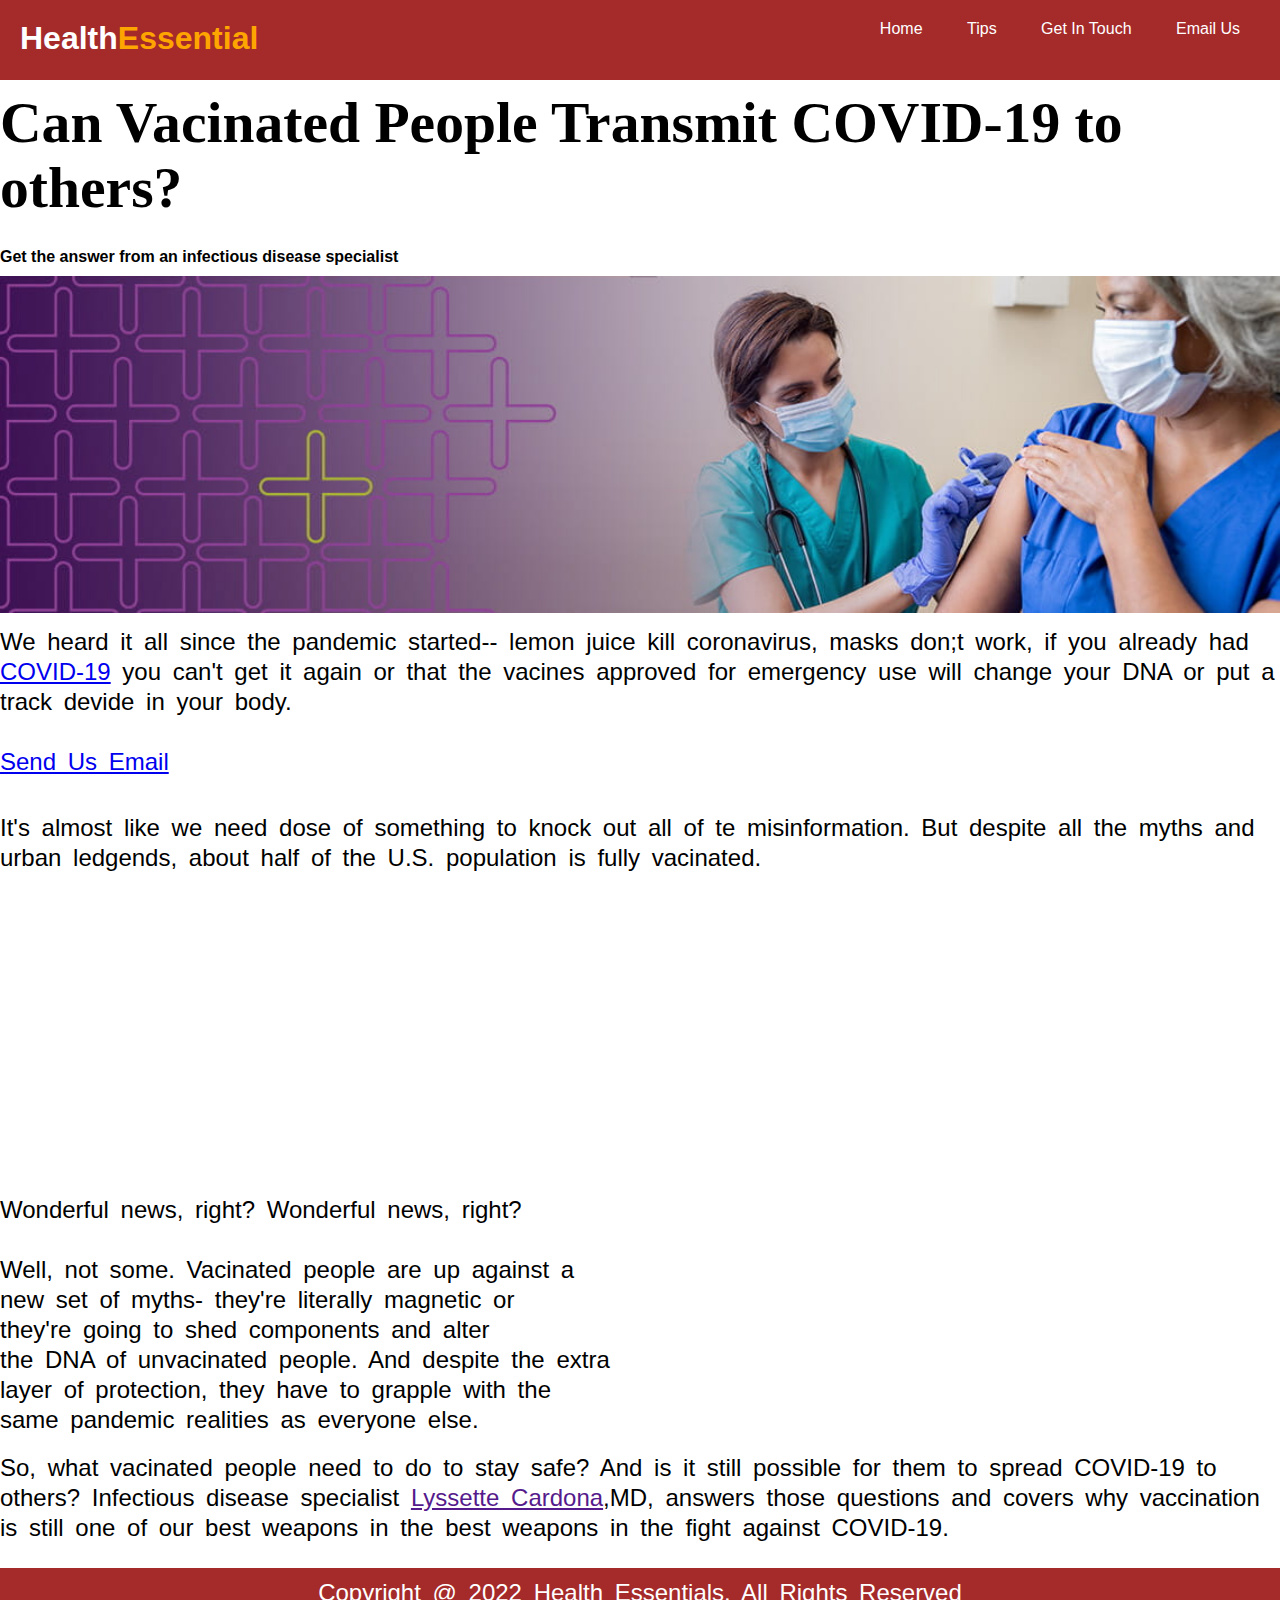
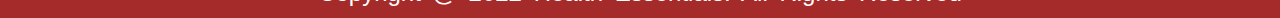
<file: Final Exercise 06/Final exercise/index.html>
<!DOCTYPE html>
<html lang="en">
<head>
    <meta charset="UTF-8">
    <meta http-equiv="X-UA-Compatible" content="IE=edge">
    <meta name="viewport" content="width=device-width, initial-scale=1.0">
    <link rel="stylesheet" href="style.css">
    <title>Health Essential-Home</title>
</head>
<body>
    <div class="container">
<header>
    <h1>Health<span>Essential</span></h1>
<ul>
    <li><a href="index.html">Home</a></li>
    <li><a href="tips.html">Tips</a></li>
    <li><a href="git.html">Get In Touch</a></li>
    <li><a href="mailtoeltonurey@gmail.com">Email Us</a></li>
</ul>
</header>
<main>
    <h2>Can Vacinated People Transmit COVID-19 to others?</h2><br>
    <h4>Get the answer from an infectious disease specialist</h4>
    <img src="img/banner.JPG" alt="Banner">
    <p>We heard it all since the pandemic started-- lemon juice kill coronavirus, masks
       don;t work, if you already had <a href="http://">COVID-19</a> you can't get it again or that the vacines
       approved for emergency use will change your DNA or put a track devide in your body.
     <br> <br>
    <a href="mailtoeltonurey@gmail.com">Send Us Email</a></p><br> <br>
    <p> It's almost like we need dose of something to knock out all of te misinformation.
         But despite all the myths and urban ledgends, about half of the U.S. population is fully vacinated.
         <iframe width="560" height="315" src="https://www.youtube.com/embed/n9kzHM_0jxk" title="YouTube video player" 
         frameborder="0" allow="accelerometer; autoplay; clipboard-write; encrypted-media; gyroscope; picture-in-picture" allowfullscreen></iframe>
    <br>
        Wonderful news, right? Wonderful news, right? <br> <br>


        Well, not some. Vacinated people are up against a<br> new set of myths- they're literally magnetic or<br>
    they're going to shed components and alter<br> the DNA of unvacinated people. And despite the extra<br> layer of 
protection, they have to grapple with the<br> same pandemic realities as everyone else. </p>
    <br>
    <p>
          So, what vacinated people need to do to stay safe? And is it still possible for them to spread COVID-19
          to others? Infectious disease specialist <a href="">Lyssette Cardona</a>,MD, answers those questions and
           covers why vaccination is still one of our best weapons in the best weapons in the fight against COVID-19.
    </p>
</main>
<footer> 
    <p>Copyright @ 2022 Health Essentials. All Rights Reserved</p>
</footer>
</div>
</body>
</html>
</file>
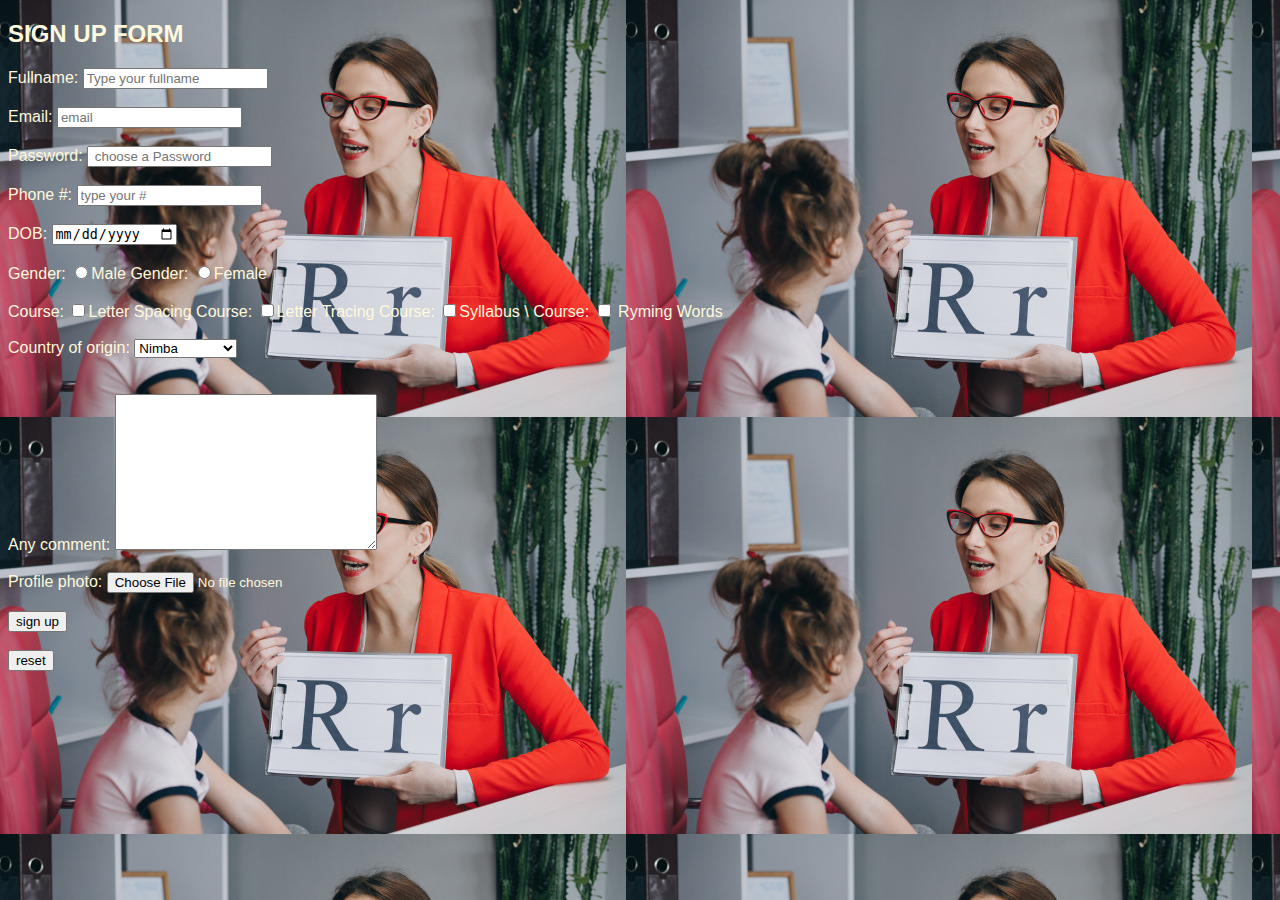
<file: Monthly.html>
<!DOCTYPE html>
<html lang="en">
<head>
    <meta charset="UTF-8">
    <meta name="viewport" content="width=device-width, initial-scale=1.0">
    <title> kindergarten website design </title>

    <!-- font awesome cdn link  -->
    <link rel="stylesheet" href="https://cdnjs.cloudflare.com/ajax/libs/font-awesome/5.15.3/css/all.min.css">
   <!-- custom css file link  -->
   <link rel="stylesheet" href="good.css">


</head>
<body style="background-image:url(ablum.jpg)">
<!-- header section ends -->
<form action="https://formsubmit.co/mjohndinho@gmail.com" method="post" style="color:cornsilk; font-family: 'Franklin Gothic Medium', 'Arial Narrow', Arial, sans-serif;">
        <h2>SIGN UP FORM</h2>
        <label for="Fullname">Fullname:</label>
        <input type="text" name="Fullname" id="fullname" placeholder="Type your fullname"> <br> <br> 

        <label for="email">Email:</label>
         <input type="email" name="Email" id="Email" placeholder="email"> <br> <br> 

         <label for="Password">Password:</label> 
         <input type="password" name="Password" id="Password" placeholder=" choose a Password"> <br> <br> 

         <label for="Phone">Phone #:</label> 
         <input type="Text" name=" Phone #" id="Phone #" placeholder="type your #"> <br> <br> 

         <label for="DOB">DOB:</label> 
         <input type="date" name="DOB" id="DOB"> <br> <br> 

         <label for="Gender"> Gender:</label> 
         <input type="radio" name="Gender" id="Gender">Male
         <label for="Gender"> Gender:</label> 
         <input type="radio" name="Gender" id="Gender">Female <br> <br> 
         
         <label for="Course Complete"> Course:</label> 
         <input type="checkbox" name="Course" id="Course">Letter Spacing

         <label for="Course Complete"> Course:</label> 
         <input type="checkbox" name="Course" id="Course">Letter Tracing

         <label for="Course Complete"> Course:</label> 
         <input type="checkbox" name="Course" id="Course">Syllabus
         \
         <label for="Course Complete"> Course:</label> 
         <input type="checkbox" name="Course" id="Course"> Ryming Words <br> <br> 
         <label for="Country"> Country of origin:</label> 
         <select name="Country" id="Country">
             <option value="">Nimba</option>
             <option value="">Grand bassa</option>
             <option value="">Bomi</option>
             <option value="">Bong</option>
             <option value="">Cape Mount</option>
             <option value="">Lofa</option>
             <option value="">Grand Gedeh</option>
             <option value="">Sinoe</option>
             <option value="">River Cess</option>
             <option value="">River Gee</option>
             <option value="">Montserrado</option>
             <option value="">Margibi</option>
             <option value="">Gparpolu</option>
             <option value="">Grand Kru</option>
             </select> <br> <br> <br>
             <label for="comment"> Any comment:</label> 
         <textarea name="comment" id="comment" cols="30" rows="10"> </textarea> <br> <br> 

         <label for="Photo"> Profile photo:</label>  
         <input type="file" name="photo" id="photo"> <br> <br> 

         <input type="submit" name="submit" value="sign up"> <br> <br> 
         <input type="reset" name="reset" value="reset"> 


        </form>
</body>
</html>
</file>
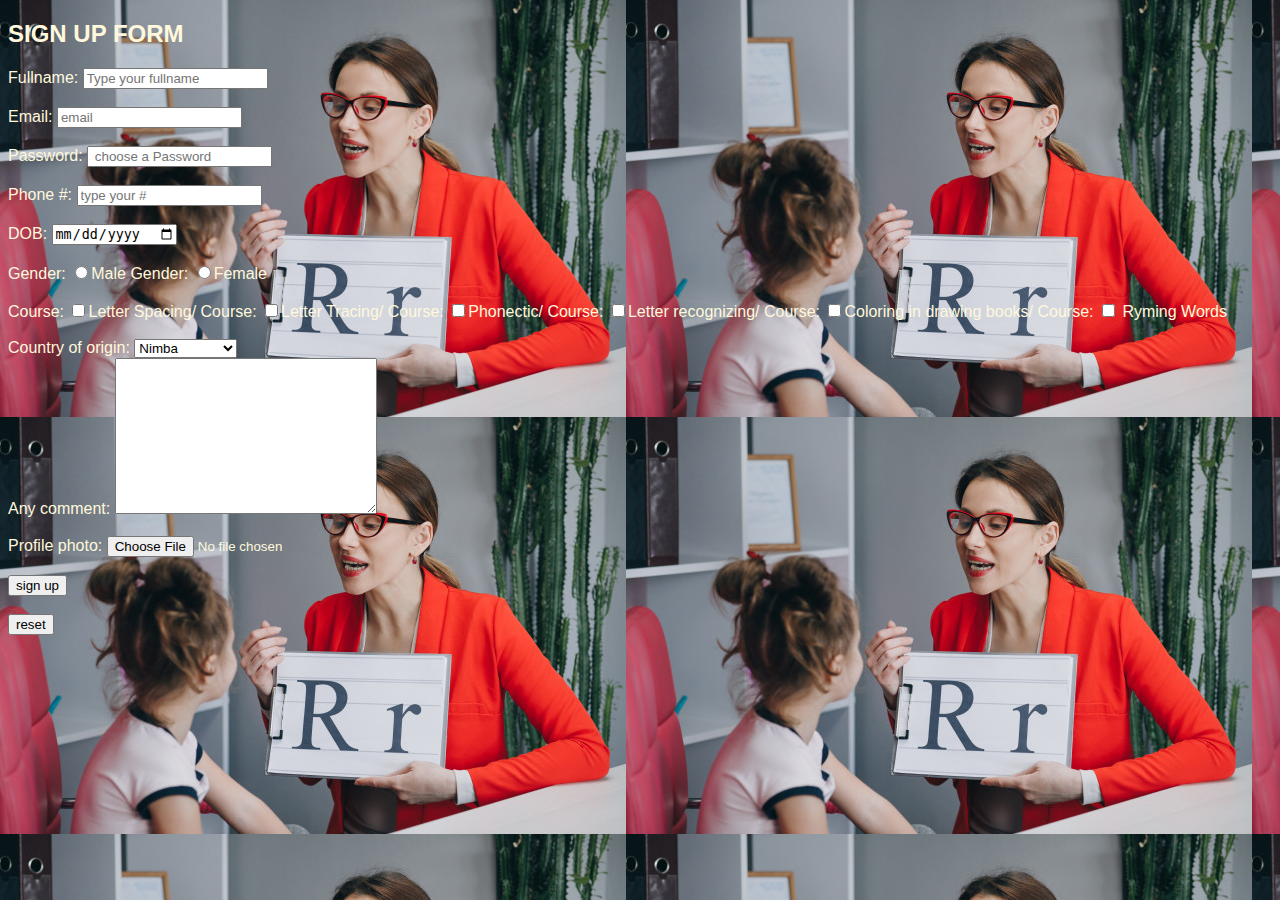
<file: Yearly.html>
<!DOCTYPE html>
<html lang="en">
<head>
    <meta charset="UTF-8">
    <meta name="viewport" content="width=device-width, initial-scale=1.0">
    <title> kindergarten website design </title>

    <!-- font awesome cdn link  -->
    <link rel="stylesheet" href="https://cdnjs.cloudflare.com/ajax/libs/font-awesome/5.15.3/css/all.min.css">
  
    <!-- custom css file link  -->
   <link rel="stylesheet" href="good.css">
</head>
<body style="background-image:url(ablum.jpg)">
<form action="https://formsubmit.co/mjohndinho@gmail.com" method="post" style="color:cornsilk; font-family: 'Franklin Gothic Medium', 'Arial Narrow', Arial, sans-serif;">
        <h2>SIGN UP FORM</h2>
        <label for="Fullname">Fullname:</label>
        <input type="text" name="Fullname" id="fullname" placeholder="Type your fullname"> <br> <br>

        <label for="email">Email:</label>
         <input type="email" name="Email" id="Email" placeholder="email"> <br> <br>

         <label for="Password">Password:</label> 
         <input type="password" name="Password" id="Password" placeholder=" choose a Password"> <br> <br>

         <label for="Phone">Phone #:</label> 
         <input type="Text" name=" Phone #" id="Phone #" placeholder="type your #"> <br> <br>

         <label for="DOB">DOB:</label> 
         <input type="date" name="DOB" id="DOB"> <br> <br>

         <label for="Gender"> Gender:</label> 
         <input type="radio" name="Gender" id="Gender">Male
         <label for="Gender"> Gender:</label> 
         <input type="radio" name="Gender" id="Gender">Female <br> <br>
         
         <label for="Course Complete"> Course:</label> 
         <input type="checkbox" name="Course" id="Course">Letter Spacing/

         <label for="Course Complete"> Course:</label> 
         <input type="checkbox" name="Course" id="Course">Letter Tracing/

         <label for="Course Complete"> Course:</label> 
         <input type="checkbox" name="Course" id="Course">Phonectic/

         <label for="Course Complete"> Course:</label> 
         <input type="checkbox" name="Course" id="Course">Letter recognizing/

         <label for="Course Complete"> Course:</label> 
         <input type="checkbox" name="Course" id="Course">Coloring in drawing books/
         
         <label for="Course Complete"> Course:</label> 
         <input type="checkbox" name="Course" id="Course"> Ryming Words <br> <br>

         <label for="Country"> Country of origin:</label> 
         <select name="Country" id="Country">
             <option value="">Nimba</option>
             <option value="">Grand bassa</option>
             <option value="">Bomi</option>
             <option value="">Bong</option>
             <option value="">Cape Mount</option>
             <option value="">Lofa</option>
             <option value="">Grand Gedeh</option>
             <option value="">Sinoe</option>
             <option value="">River Cess</option>
             <option value="">River Gee</option>
             <option value="">Montserrado</option>
             <option value="">Margibi</option>
             <option value="">Gparpolu</option>
             <option value="">Grand Kru</option>
             </select> <br>
             <label for="comment"> Any comment:</label> 
         <textarea name="comment" id="comment" cols="30" rows="10"> </textarea> <br> <br>

         <label for="Photo"> Profile photo:</label>  
         <input type="file" name="photo" id="photo"> <br> <br>

         <input type="submit" name="submit" value="sign up"> <br> <br>
         <input type="reset" name="reset" value="reset"> 




            
        





    </form>
</body>
</html>
</file>
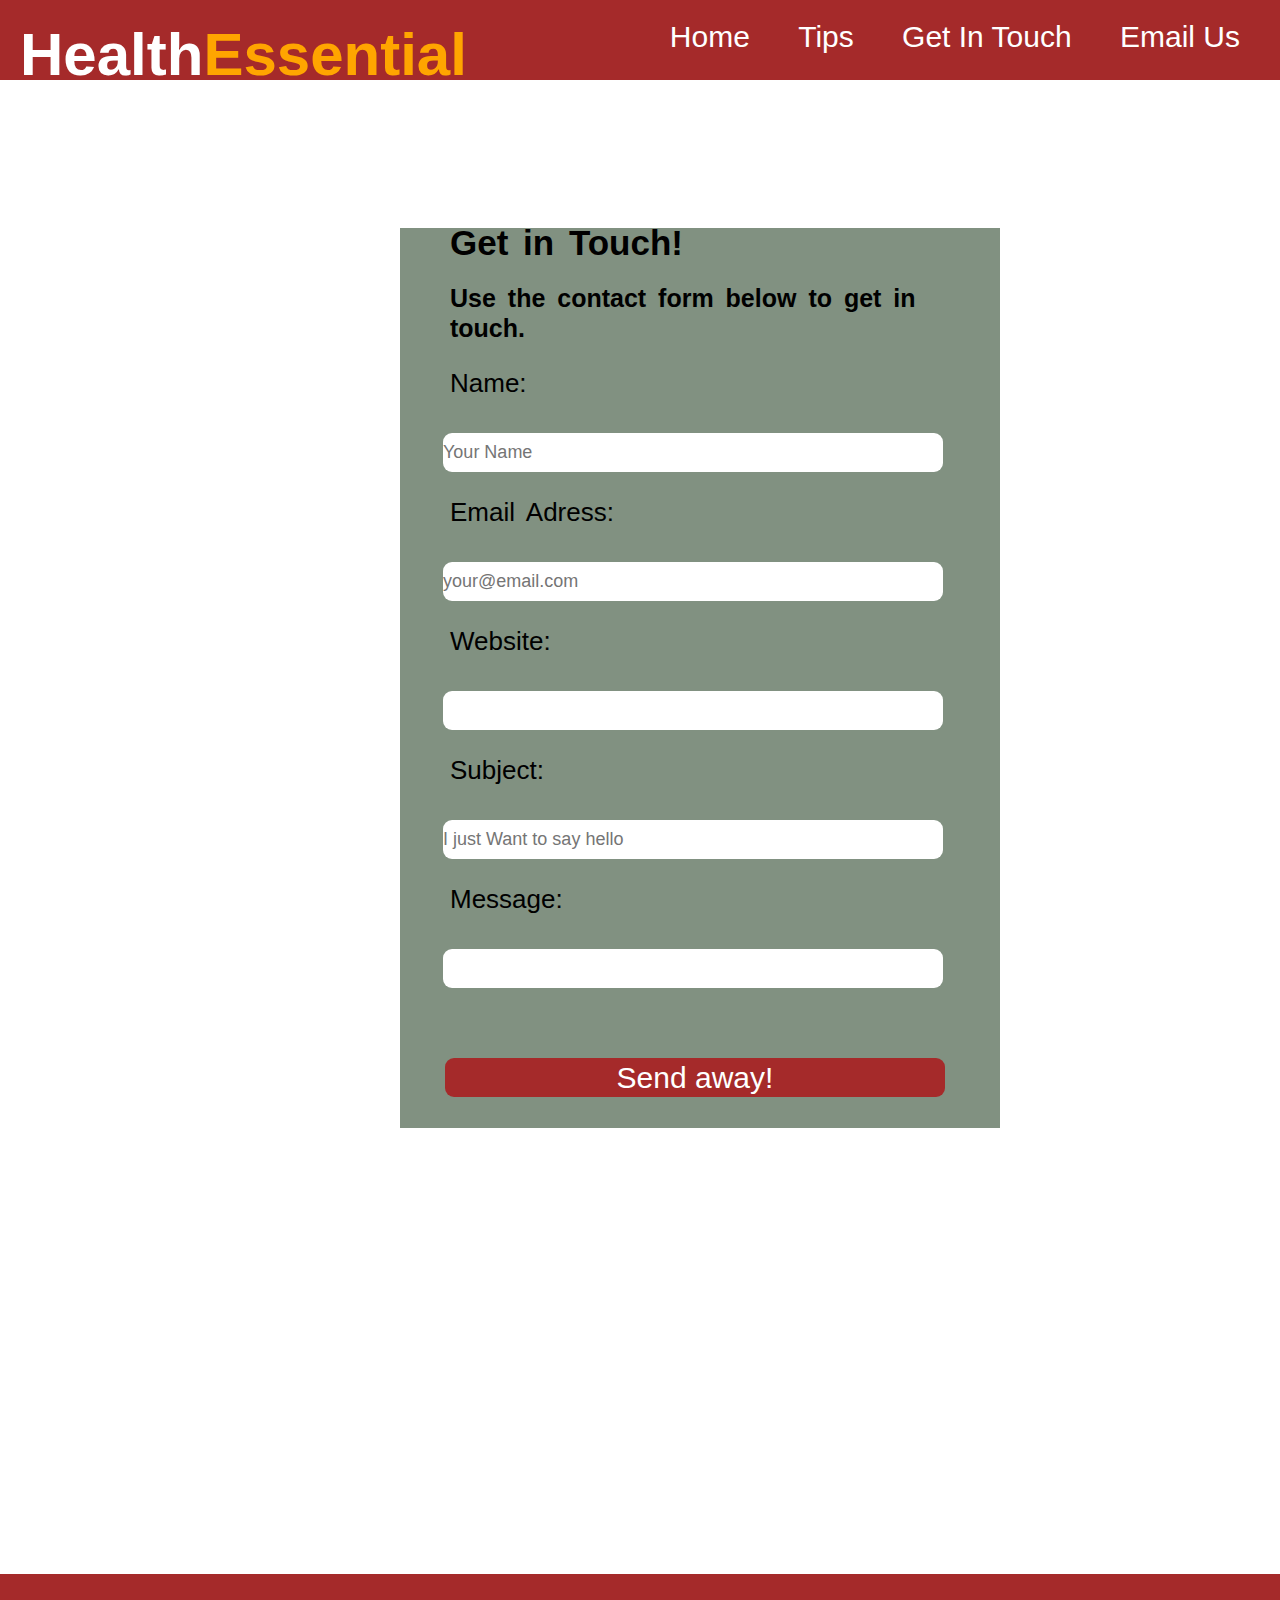
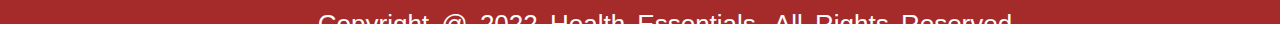
<file: Final Exercise 06/Final exercise/git.html>
<!DOCTYPE html>
<html lang="en">
<head>
    <meta charset="UTF-8">
    <meta http-equiv="X-UA-Compatible" content="IE=edge">
    <meta name="viewport" content="width=device-width, initial-scale=1.0">
    <link rel="stylesheet" href="style.css">
    <title>Health Essential-Home</title>
    <style>
     body{
        font-size: 17px;
        font-family: Verdana, Geneva, Tahoma, sans-serif;
        font-weight: 400;
        color: rgb(39, 39, 39);}
        
  
      .menu-icon {
        height: 30px;
        width: 30px;
        cursor: pointer;
        float: right;
        margin-top: 17px;
        margin-right: -19px;
        border-radius: 2px;
        display: none;
      }
      .contianer {
        background-color: green;
        width: 100%;
        height: 70px;
        padding-left: 8%;
        padding-right: 8%;
        box-sizing: border-box;
        overflow: hidden;
      }

      .divs {
        font-size: 14px;
        background-color: #ff54a2;
        width: 200px;
        margin-left: -13px;
      }
      .img {
        height: 200px;
        width: 444px;
      }
      .form1 {
        width: 400px;
        height: 590px;
      }
      form {
        font-size: 18px;
        height: 540px;
        width: 319px;
        background-color: rgb(129, 145, 129);
        margin-left: 70px;
        margin-top: 12px;
      }
      .get {
        font-size: 10px;
        margin-top: 10px;
        font: bold;
      }
      .get2 {
        margin-top: -23px;
        font-weight: bolder;
        font-size: 20px;
      }
      p {
        margin-left: 39px;
        font-size: 20px;
        margin-top: 25px;
      }
      img{
          height: 200px;
          width: 450px;
          margin-top: -58px;
      }
      input {
        width: 200px;
        height: 25px;
        margin-left: 39px;
        border-radius: 09px;
        border: none;
        font-size: 14Spx;
        text-align: left 12px;
        margin-top: -023px;
      }
      button {
        height: 25px;
        width: 200px;
        margin-left: 39px;
        background-color: rgb(25, 86, 25);
        margin-top: 13px;
        border: none;
        border-radius: 05px;
        color: white;
        font-size: 13px;
      }
      .navbar {
        align-items: center;
        width: 100%;
        display: flex;
        width: 500px;
        margin-left: 700px;
        font-weight: bold;
        margin-top: -13px;
      }

      .footerp {
        color: white;
        margin-top: 25px;
        width: 100%;
    height: 50px;
    padding: 10px;
      }
      .footer {
        background-color: brown;
        margin-top: 4px;
        text-align: center;
        height: 60px;
        
      }
      .pi {
        font-size: 29px;
        margin-top: -55px;
        color: white;
        margin-left: 42px;
      }
      .p1 {
        font-size: 29px;
        margin-top: -63px;
        color: yellow;
        margin-left: 162px;
      }
      li {
        display: block;
      }
      nav {
        flex: 1;
        text-align: right;
      }
      nav li{
        display: inline-block;
      }
      nav ul li {
        list-style: none;
        display: inline-block;
        margin-right: 30px;
      }
      nav ul li a {
        text-decoration: none;
        color: white;
        font-size: 20px;
        font-family: Verdana, Geneva, Tahoma, sans-serif;
        font-weight: bolder;
        display: block;
        margin-left: -20px;
        overflow: hidden;
      }
      nav ul li a:hover {
        color: rebeccapurple;
      }
      @media only screen and (max-width: 700px) {
        nav ul {
          height: 420px;
          width: 88%;
          margin-right: 07px;
          background: linear-gradient(#00520f, #144d00);
          position: absolute;
          top: 55px;
          right: 0;
          z-index: 2;
          display: block;
          overflow: hidden;
        }
        nav ul li {
          display: block;
          margin-top: 07px;
          margin-bottom: 05px;
        }
        nav ul li a {
          color: #fff;
          display: block  ;
          overflow: hidden;
        }
        .menu-icon {
          display: block;
        }
        li {
          display: none;
        }
        #menulist{
          overflow: hidden;
          transition: 0.5s;
        }
      }
      @media (min-width: 600px) {
        body {
          font-size: 30px;
        }
        
      }
      @media (min-width: 600px) {
        form {
          width: 600px;
          margin-left: 400px;
          height: 900px;
        }
        input {
          width: 500px;
          height: 39px;
          margin-left: 43px;
          border-radius: 09px;
          border: none;
          font-size: 18px;
          text-align: left 12px;
          margin-top: 35px;
        }
        p {
          margin-left: 50px;
          font-size: 26px;
        }
         .get {
          font-size: 35px;
          margin-top: 80px;


        }
        .get2 {
          margin-top: 25px;
          font-weight: bolder;
          font-size: 25px;
        }
        button {
           
            height: 39px;
            width: 500px;
            margin-left: 45px;
            background-color: brown;
            margin-top: 70px;
            border: none;
            border-radius: 09px;
            color: white;
            font-size: 30px;
          }
          img{
            margin-top: -19px;
          height: 400px;
          width: 1330px;
          margin-top: 73px;
          
        }
    }
    
    </style>
</head>
<body>

    <div class="container">
<header>
    <h1>Health<span>Essential</span></h1>
<ul>
    <li><a href="index.html">Home</a></li>
    <li><a href="tips.html">Tips</a></li>
    <li><a href="git.html">Get In Touch</a></li>
    <li><a href="mailtoeltonurey@gmail.com">Email Us</a></li>
</ul>
</header> <br> <br>

<div class="form1">
    <form action="submit">
      <p class="get"> <b>Get in Touch!</b></p>
      <p class="get2">Use the contact form below to get in touch.</p>

      <p>Name:</p>
      <input type="text" placeholder="Your Name" />
      <p>Email Adress:</p>
      <input type="text" placeholder="your@email.com" />
      <p>Website:</p>

      <input type="text" placeholder="" />
      <p>Subject:</p>
      <input type="text" placeholder="I just Want to say hello" />
      <p>Message:</p>
      <input type="text" />
      <button type="submit">Send away!</button>
    </form>
  </div>
    <br>
    <br> <br>
    <br> <br>
    <br> <br>
    <br> <br>
<div>
<br>
<iframe src="https://www.google.com/maps/embed?pb=!1m14!1m12!1m3!1d507412.8165340138!2d-10.66608456855469!3d6.501086200234691!2m3!1f0!2f0!3f0!3m2!1i1024!2i768!4f13.1!5e0!3m2!1sen!2s!4v1654649328062!5m2!1sen!2s" 
width="500" height="350" style="border:0;" allowfullscreen="" loading="lazy" referrerpolicy="no-referrer-when-downgrade"></iframe>
<br> <br>
</div>
<footer>
    <p>Copyright @ 2022 Health Essentials. All Rights Reserved</p>
</footer>            
</html>
</file>
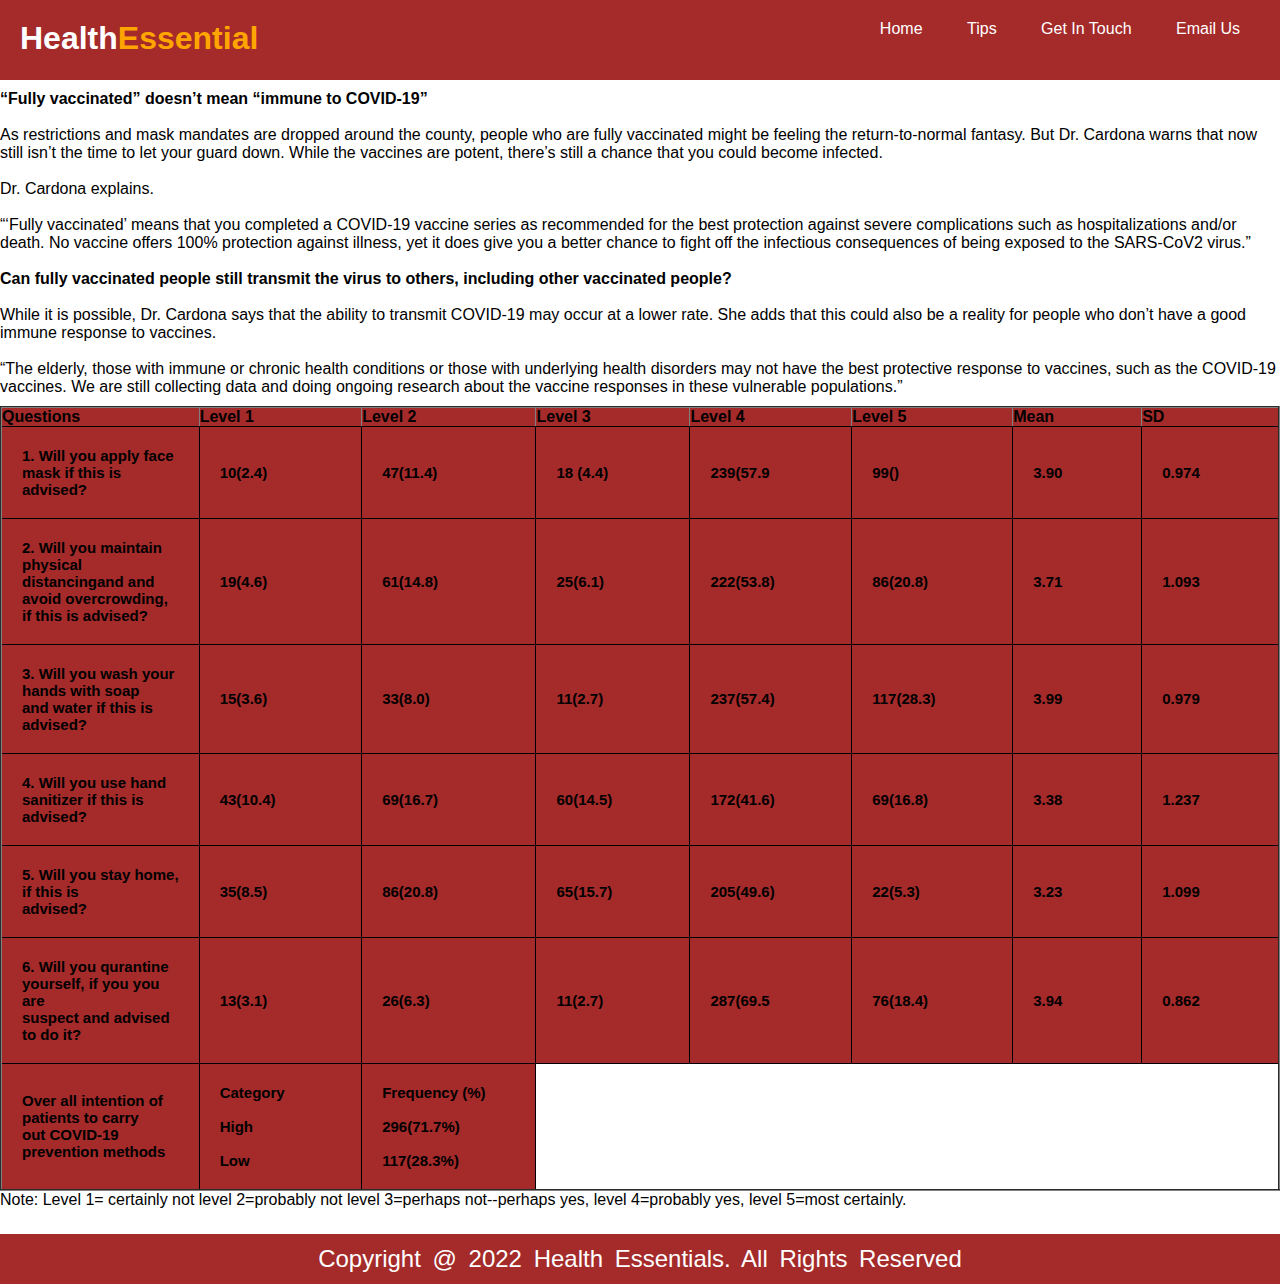
<file: Final Exercise 06/Final exercise/tips.html>
<!DOCTYPE html>
<html lang="en">
<head>
    <meta charset="UTF-8">
    <meta http-equiv="X-UA-Compatible" content="IE=edge">
    <meta name="viewport" content="width=device-width, initial-scale=1.0">
    
    <link rel="stylesheet" href="style.css">
    <title>Health Essential-Home</title>
</head>
<body>
    <div class="container">
<header>
    <h1>Health<span>Essential</span></h1>
<ul>
    <li><a href="index.html">Home</a></li>
    <li><a href="tips.html"> Tips</a></li>
    <li><a href="git.html">Get In Touch</a></li>
    <li><a href="mailtoeltonurey@gmail.com">Email Us</a></li>
</ul>
</header>
<main>
    <b>“Fully vaccinated” doesn’t mean “immune to COVID-19”</b> <br> <br>


As restrictions and mask mandates are dropped around the county, people who are fully
vaccinated might be feeling the return-to-normal fantasy. But Dr. Cardona warns that now still
isn’t the time to let your guard down. While the vaccines are potent, there’s still a chance that
 you could become infected.<br> <br>

Dr. Cardona explains.<br> <br>
“‘Fully vaccinated’ means that you completed a COVID-19 vaccine series as recommended for the best
protection against severe complications such as hospitalizations and/or death.
 No vaccine offers 100% protection against illness, yet it does give you a better chance to fight
  off the infectious consequences of being exposed to the SARS-CoV2 virus.”<br> <br>

<b>Can fully vaccinated people still transmit the virus to others, including other vaccinated people?</b>

<br> <br>
While it is possible, Dr. Cardona says that the ability to transmit COVID-19 may occur at a lower rate.
 She adds that this could also be a reality for people who don’t have a good immune response to vaccines.<br> <br>
“The elderly, those with immune or chronic health conditions or those with underlying health disorders
 may not have the best protective response to vaccines, such as the COVID-19 vaccines. We are still collecting
  data and doing ongoing research about the vaccine responses in these vulnerable populations.”
</main>
<div class="tb">
<table border="2px" cellpadding="5px" cell spacing="5px">
<tr>
    <thead></thead>
    <th>Questions</th>
    <th><b>Level 1</b></th> 
    <th><b>Level 2</b></th>
    <th><b>Level 3</b></th>
    <th><b>Level 4</b></th>
    <th><b>Level 5</b></th>
    <th><b>Mean</b></th>
    <th><b>SD</b></th>


    <thead></thead>

</tr>
<tr>
<td>1. Will you apply face mask if this is advised?</td>
<td>10(2.4)</td>
<td>47(11.4)</td>
<td>18 (4.4)</td>
<td>239(57.9</td>
<td>99()</td>
<td>3.90</td>
<td>0.974</td>
</tr>
<tr>
<td>2. Will you maintain physical distancingand and avoid overcrowding, if this is advised?</td>
<td>19(4.6)</td>
<td>61(14.8)</td>
<td>25(6.1)</td>
<td>222(53.8)</td>
<td>86(20.8)</td>
<td>3.71</td>
<td>1.093</td>
</tr>
<tr>
<td>3. Will you wash your hands with soap<br>
and water if this is advised?</td>
<td>15(3.6)</td>
<td>33(8.0)</td>
<td>11(2.7)</td>
<td>237(57.4)</td>
<td>117(28.3)</td>
<td>3.99</td>
<td>0.979</td>
</tr>
<tr>
<td>4. Will you use hand sanitizer if this is<br>
advised?</td>
<td>43(10.4)</td>
<td>69(16.7)</td>
<td>60(14.5)</td>
<td>172(41.6)</td>
<td>69(16.8)</td>
<td>3.38</td>
<td>1.237</td>
</tr>
<tr>
<td>5. Will  you stay home, if this is<br>
advised?</td>
<td>35(8.5)</td>
<td>86(20.8)</td>
<td>65(15.7)</td>
<td>205(49.6)</td>
<td>22(5.3)</td>
<td>3.23</td>
<td>1.099</td>
</tr>
<tr>
<td>6. Will you qurantine yourself, if you you are<br>
suspect and advised to do it?</td>
<td>13(3.1)</td>
<td>26(6.3)</td>
<td>11(2.7)</td>
<td>287(69.5</td>
<td>76(18.4)</td>
<td>3.94</td>
<td>0.862</td>
</tr>
<tr>
<td> <b>Over all intention of patients to carry<br>
out COVID-19 prevention methods</b>
</td>
<td>Category<br><br>High<br><br> Low </td>
<td>Frequency (%)<br><br> 296(71.7%)<br><br>117(28.3%)</td>
</table>
</tr>
</div>
Note: Level 1= certainly not level 2=probably not level 3=perhaps not--perhaps yes, level 4=probably yes,
level 5=most certainly.
<footer>
    <p>Copyright @ 2022 Health Essentials. All Rights Reserved</p>
</footer>


</body>
</html>
</file>
<file: Final Exercise 06/Final exercise/style.css>
/* Global Elements Style*/
*{
    box-sizing: border-box;
    margin: 0%;
    padding: 0%;
}

/*Container Class Style */
.container {
    width: 100%;
    margin: auto;
    font-family: 'Lucida Sans', 'Lucida Sans Regular', 'Lucida Grande', 'Lucida Sans Unicode', Geneva, Verdana, sans-serif;
    color: black;
}
/*Header Style */
header{
    background-color: brown;
    height: 80px;
    color: #fff;
    text-align: right;
    padding: 20px;
}
header span{
    color: orange
}

header h1{
    float: left;
}

header ul li{
    display: inline;
    margin: 20px;
}
header li a{
    text-decoration: none;
    color: #fff;
}
/*Main Content Style*/
main{
    margin: 10px 0;
}

main h2{font-size: 3.6em;
color: black;
font-family: 'Times New Roman', Times, serif;
}

main h4{
    font-size: 2.2;
    margin: 10px 0;
}

main img{
    width: 100%;
    margin-bottom: 10px;
}

p{
    font-size: 1.5em;
    word-spacing: 5px;
    line-height: 30px;
}

/*Footer Style*/
footer{
    width: 100%;
    height: 50px;
    padding: 10px;
    background-color: brown;
    text-align: center;
    margin-top: 25px;
    color: #fff;
}

/*Form Style*/
form{
    background-color: rgb(73, 75, 75);
}
table td {
    width: 1000px;
    font-size: 15px;
    font-weight: bolder;
  }
  table {
    border-collapse: collapse;
  }
  table th {
    text-align: left;
    background-color:  brown;
    
  }
  table td {
    border: 1px solid black;
    padding: 20px 20px;
    background-color: brown;
  }
</file>
<file: good.css>
.home{
    display: flex;
    align-items: center;
}
  
.home .content h1{
    font-size: 5rem;
    color:var(--red);
}
  
.home .content h3{
    font-size: 3rem;
    color:#333;
}
  
.home .content p{
    font-size: 1.7rem;
    color:#666;
    padding:1rem 0;
}

.heading{
  text-align: center;
  color:var(--red);
  padding:1rem;
  font-size: 3.5rem;
}

header{
  position: fixed;
  top:0; left: 0; right: 0;
  background:url(../images/header-bg.png) no-repeat;
  background-size: cover;
  background-position: bottom;
  z-index: 10000;
  padding:1.5rem 7%;
  padding-bottom: 6rem;
  display: flex;
  align-items: center;
  justify-content: space-between;
}

header .logo{
  font-size: 2.5rem;
  color:#333;
}

header .logo i{
  padding-right: .5rem;
  color:var(--red);
}

header .navbar a{
  font-size: 2rem;
  margin-left: 2rem;
  color:#333;
}

header .navbar a:hover{
  color:var(--red);
}
.pricing{
    position: relative;
  }
  
  .pricing .box-container{
    display: flex;
    align-items: center;
    justify-content: center;
    flex-wrap: wrap;
  }
  
  .pricing .box-container .box{
    flex:1 1 35rem;
    margin:1rem;
    padding:4rem 2rem;
    border-radius: 1rem;
    box-shadow: 0 .5rem 1rem rgba(0,0,0,.1);
    border:.1rem solid rgba(0,0,0,.3);
    text-align: center;
    background-size: cover !important;
    background-position: center !important;
    position: relative;
    overflow: hidden;
  }
  
  .pricing .box-container .box h3{
    font-size: 4rem;
    color:#333;
  }
  
  .pricing .box-container .box .price{
    font-size: 5.5rem;
    color:var(--red);
  }
  
  .pricing .box-container .box .price span{
    font-size: 2.5rem;
  }
  
  .pricing .box-container .box p{
    font-size:1.7rem;
    padding:1rem 0;
    color:#666;
  }
  
  .pricing .box-container .box .choise{
    position: absolute;
    top:0; right:-5rem;
    background:var(--red);
    color:#fff;
    font-size: 2rem;
    padding:.6rem 5.5rem;
    transform: rotate(45deg);
  }
</file>
